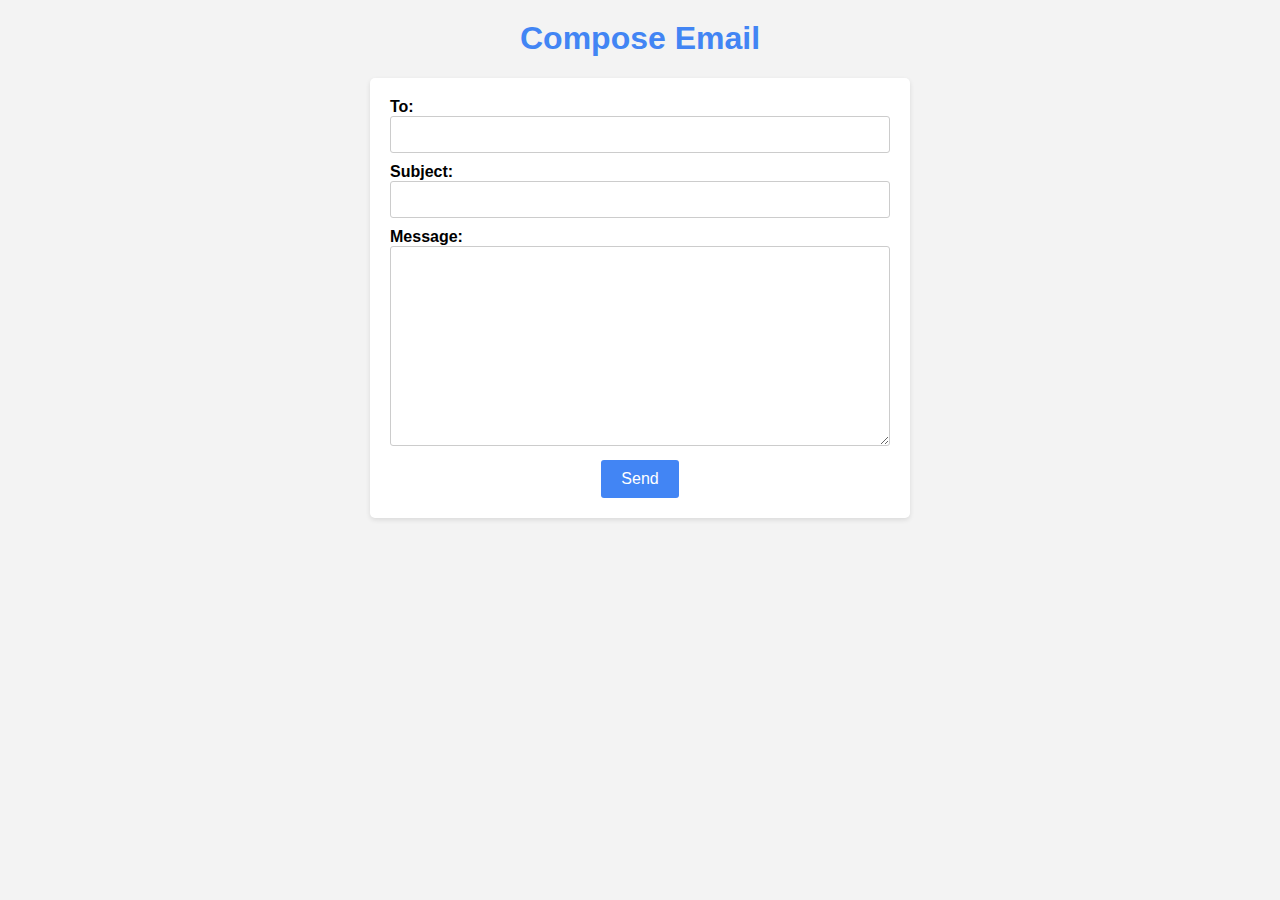
<file: templates/compose.html>
<!DOCTYPE html>
<html lang="en">
<head>
    <meta charset="UTF-8">
    <meta name="viewport" content="width=device-width, initial-scale=1.0">
    <title>Compose Email</title>
    <style>
        body {
            font-family: Arial, sans-serif;
            background-color: #f3f3f3;
        }
        
        h1 {
            text-align: center;
            color: #4285F4;
            margin-top: 20px;
        }
        
        form {
            max-width: 500px;
            margin: 0 auto;
            padding: 20px;
            background-color: #fff;
            border-radius: 5px;
            box-shadow: 0 2px 5px rgba(0, 0, 0, 0.1);
        }
        
        label {
            font-weight: bold;
        }
        
        input[type="email"],
        input[type="text"],
        textarea {
            width: 100%;
            padding: 10px;
            border: 1px solid #ccc;
            border-radius: 3px;
            margin-bottom: 10px;
            box-sizing: border-box;
        }
        
        textarea {
            height: 200px;
        }
        
        button[type="submit"] {
            background-color: #4285F4;
            color: #fff;
            border: none;
            padding: 10px 20px;
            font-size: 16px;
            border-radius: 3px;
            cursor: pointer;
            display: block;
            margin: 0 auto;
        }
        
        button[type="submit"]:hover {
            background-color: #3367D6;
        }
    </style>
</head>
<body>
    <h1>Compose Email</h1>
    <form method="POST" action="/send_email">
        <label for="to">To:</label>
        <input type="email" id="to" name="to" required>
        <label for="subject">Subject:</label>
        <input type="text" id="subject" name="subject" required>

        <label for="message">Message:</label>
        <textarea id="message" name="message" required></textarea>

        <button type="submit">Send</button>
    </form>
</body>
</html>
</file>
